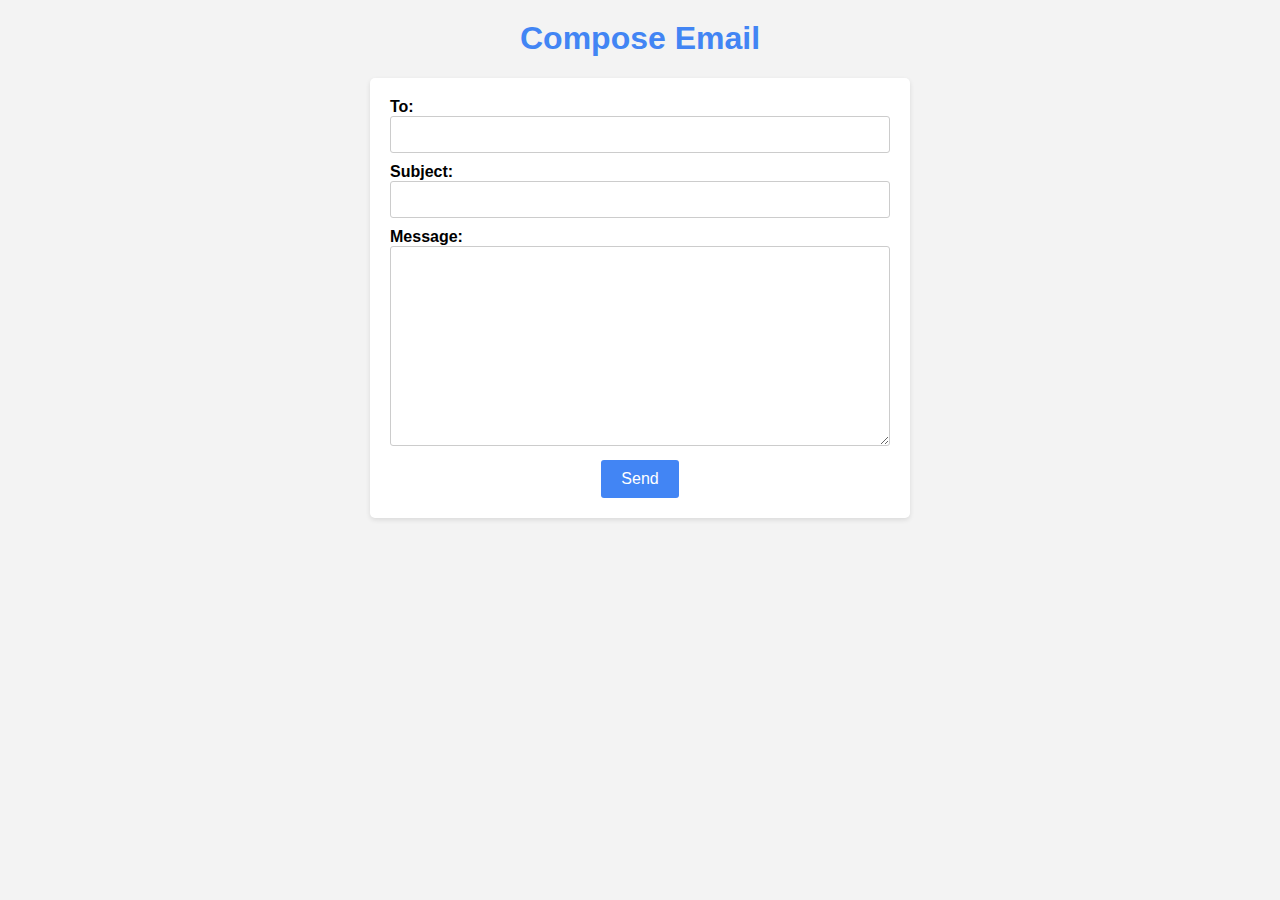
<file: templates/compose.html>
<!DOCTYPE html>
<html lang="en">
<head>
    <meta charset="UTF-8">
    <meta name="viewport" content="width=device-width, initial-scale=1.0">
    <title>Compose Email</title>
    <style>
        body {
            font-family: Arial, sans-serif;
            background-color: #f3f3f3;
        }
        
        h1 {
            text-align: center;
            color: #4285F4;
            margin-top: 20px;
        }
        
        form {
            max-width: 500px;
            margin: 0 auto;
            padding: 20px;
            background-color: #fff;
            border-radius: 5px;
            box-shadow: 0 2px 5px rgba(0, 0, 0, 0.1);
        }
        
        label {
            font-weight: bold;
        }
        
        input[type="email"],
        input[type="text"],
        textarea {
            width: 100%;
            padding: 10px;
            border: 1px solid #ccc;
            border-radius: 3px;
            margin-bottom: 10px;
            box-sizing: border-box;
        }
        
        textarea {
            height: 200px;
        }
        
        button[type="submit"] {
            background-color: #4285F4;
            color: #fff;
            border: none;
            padding: 10px 20px;
            font-size: 16px;
            border-radius: 3px;
            cursor: pointer;
            display: block;
            margin: 0 auto;
        }
        
        button[type="submit"]:hover {
            background-color: #3367D6;
        }
    </style>
</head>
<body>
    <h1>Compose Email</h1>
    <form method="POST" action="/send_email">
        <label for="to">To:</label>
        <input type="email" id="to" name="to" required>
        <label for="subject">Subject:</label>
        <input type="text" id="subject" name="subject" required>

        <label for="message">Message:</label>
        <textarea id="message" name="message" required></textarea>

        <button type="submit">Send</button>
    </form>
</body>
</html>
</file>
